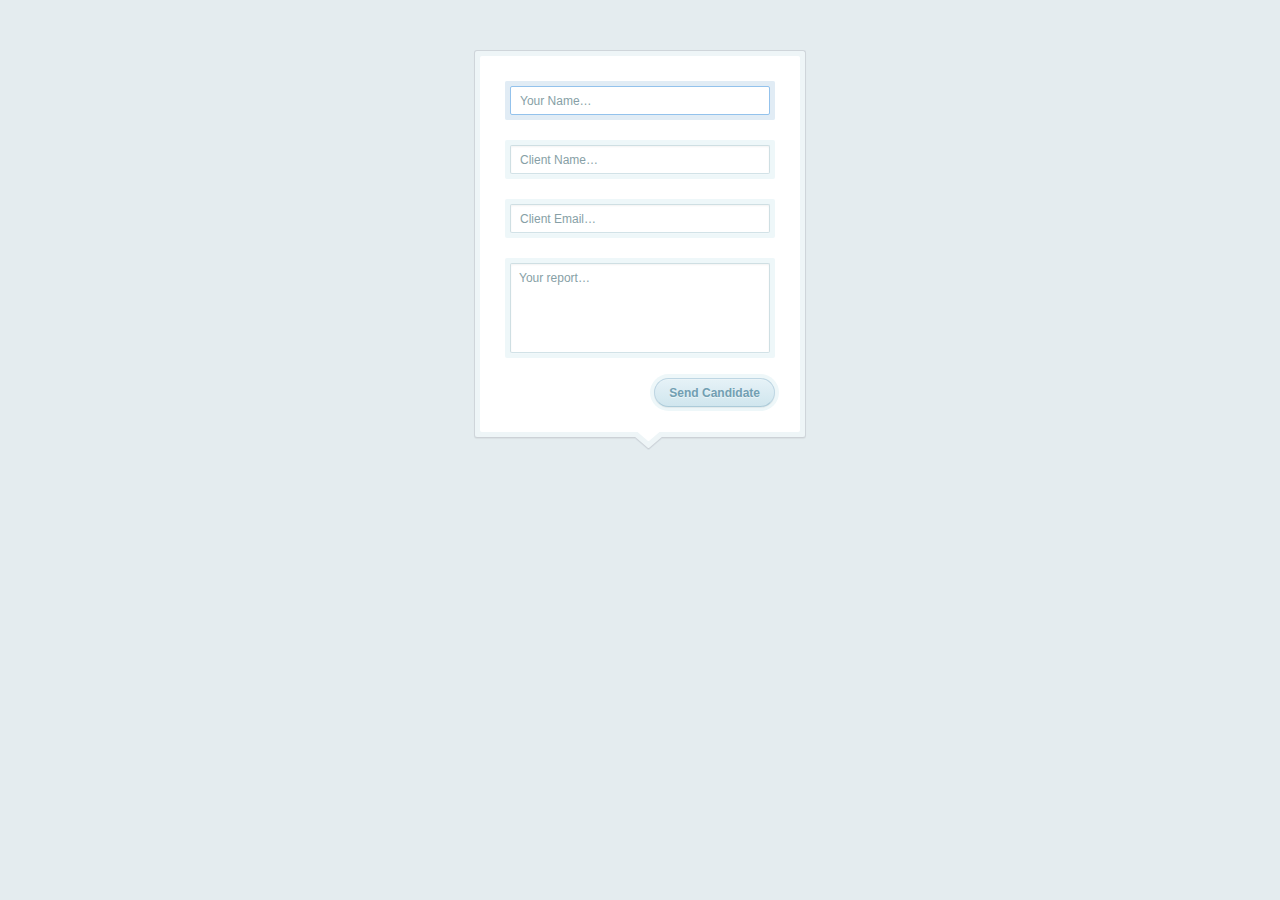
<file: client/index.html>
<!DOCTYPE html>
<!--[if lt IE 7]> <html class="lt-ie9 lt-ie8 lt-ie7" lang="en"> <![endif]-->
<!--[if IE 7]> <html class="lt-ie9 lt-ie8" lang="en"> <![endif]-->
<!--[if IE 8]> <html class="lt-ie9" lang="en"> <![endif]-->
<!--[if gt IE 8]><!--> <html lang="en"> <!--<![endif]-->
<head>
  <meta charset="utf-8">
  <meta http-equiv="X-UA-Compatible" content="IE=edge,chrome=1">
  <title>New Candidate</title>
  <link rel="stylesheet" href="css/style.css">
  <!--[if lt IE 9]><script src="//html5shim.googlecode.com/svn/trunk/html5.js"></script><![endif]-->
</head>
<body>
  <form action="http://localhost:8080/email" enctype='application/json' class="contact" method="post">
    <fieldset class="contact-inner">
      <p class="contact-input">
        <input type="text" name="senderEmail" placeholder="Your Name…" autofocus>
      </p>
      <p class="contact-input">
        <input type="text" name="clientName" placeholder="Client Name…" autofocus>
      </p>
      <p class="contact-input">
        <input type="text" name="clientEmail" placeholder="Client Email…" autofocus>
      </p>

      <p class="contact-input">
        <textarea name="report" placeholder="Your report…"></textarea>
      </p>

      <p class="contact-submit">
        <input type="submit" value="Send Candidate">
      </p>
    </fieldset>
  </form>

</body>
</html>
</file>
<file: client/css/style.css>
html, body, div, span, applet, object, iframe,
h1, h2, h3, h4, h5, h6, p, blockquote, pre,
a, abbr, acronym, address, big, cite, code,
del, dfn, em, img, ins, kbd, q, s, samp,
small, strike, strong, sub, sup, tt, var,
b, u, i, center,
dl, dt, dd, ol, ul, li,
fieldset, form, label, legend,
table, caption, tbody, tfoot, thead, tr, th, td,
article, aside, canvas, details, embed,
figure, figcaption, footer, header, hgroup,
menu, nav, output, ruby, section, summary,
time, mark, audio, video {
  margin: 0;
  padding: 0;
  border: 0;
  font-size: 100%;
  font: inherit;
  vertical-align: baseline;
}

article, aside, details, figcaption, figure,
footer, header, hgroup, menu, nav, section {
  display: block;
}

body {
  line-height: 1;
}

ol, ul {
  list-style: none;
}

blockquote, q {
  quotes: none;
}

blockquote:before, blockquote:after,
q:before, q:after {
  content: '';
  content: none;
}

table {
  border-collapse: collapse;
  border-spacing: 0;
}

.about {
  margin: 70px auto 40px;
  padding: 8px;
  width: 260px;
  font: 10px/18px 'Lucida Grande', Arial, sans-serif;
  color: #bbb;
  text-align: center;
  text-shadow: 0 -1px rgba(0, 0, 0, 0.3);
  background: #383838;
  background: rgba(34, 34, 34, 0.8);
  border-radius: 4px;
  background-image: -webkit-linear-gradient(top, rgba(0, 0, 0, 0), rgba(0, 0, 0, 0.3));
  background-image: -moz-linear-gradient(top, rgba(0, 0, 0, 0), rgba(0, 0, 0, 0.3));
  background-image: -o-linear-gradient(top, rgba(0, 0, 0, 0), rgba(0, 0, 0, 0.3));
  background-image: linear-gradient(to bottom, rgba(0, 0, 0, 0), rgba(0, 0, 0, 0.3));
  -webkit-box-shadow: inset 0 0 0 1px rgba(0, 0, 0, 0.2), 0 0 6px rgba(0, 0, 0, 0.4);
  box-shadow: inset 0 0 0 1px rgba(0, 0, 0, 0.2), 0 0 6px rgba(0, 0, 0, 0.4);
}
.about a {
  color: #eee;
  text-decoration: none;
  border-radius: 2px;
  -webkit-transition: background 0.1s;
  -moz-transition: background 0.1s;
  -o-transition: background 0.1s;
  transition: background 0.1s;
}
.about a:hover {
  text-decoration: none;
  background: #555;
  background: rgba(255, 255, 255, 0.15);
}

.about-links {
  height: 30px;
}
.about-links > a {
  float: left;
  width: 50%;
  line-height: 30px;
  font-size: 12px;
}

.about-author {
  margin-top: 5px;
}
.about-author > a {
  padding: 1px 3px;
  margin: 0 -1px;
}

/*
 * Copyright (c) 2013 Thibaut Courouble
 * http://www.cssflow.com
 *
 * Licensed under the MIT License:
 * http://www.opensource.org/licenses/mit-license.php
 */
::-moz-focus-inner {
  padding: 0;
  border: 0;
}

:-moz-placeholder {
  color: #879fa6 !important;
}

::-webkit-input-placeholder {
  color: #879fa6;
}

:-ms-input-placeholder {
  color: #879fa6 !important;
}

body {
  font: 12px/20px 'Lucida Grande', Verdana, sans-serif;
  color: #404040;
  background: #e4ecef;
}

input, textarea, select, label {
  font-family: inherit;
  font-size: 12px;
  -webkit-box-sizing: border-box;
  -moz-box-sizing: border-box;
  box-sizing: border-box;
}

.contact {
  position: relative;
  margin: 50px auto;
  padding: 5px;
  width: 320px;
  background: #eef5f7;
  border: 1px solid #cfd5da;
  border-bottom-color: #ccd1d6;
  border-radius: 3px;
  -webkit-box-shadow: 0 1px 1px rgba(0, 0, 0, 0.05);
  box-shadow: 0 1px 1px rgba(0, 0, 0, 0.05);
}

.contact-inner {
  padding: 25px;
  background: white;
  border-radius: 2px;
}

.contact:before, .contact:after, .contact-inner:before, .contact-inner:after {
  content: '';
  position: absolute;
  top: 100%;
  left: 50%;
  margin-left: -6px;
  width: 1px;
  height: 1px;
  border: outset transparent;
  border-width: 12px 14px 0;
  border-top-style: solid;
  -webkit-transform: rotate(360deg);
}

.contact:before {
  margin-top: 1px;
  border-top-color: #d8e1e6;
}

.contact-inner:before {
  border-top-color: #ccd1d6;
}

.contact-inner:after {
  margin-top: -1px;
  border-top-color: #eef5f7;
}

.contact:after {
  margin-top: -8px;
  border-top-color: white;
}

.contact-input {
  overflow: hidden;
  margin-bottom: 20px;
  padding: 5px;
  background: #eef7f9;
  border-radius: 2px;
}
.contact-input > input, .contact-input > textarea {
  display: block;
  width: 100%;
  height: 29px;
  padding: 0 9px;
  color: #4d5a5e;
  background: white;
  border: 1px solid #cfdfe3;
  border-bottom-color: #d2e2e7;
  border-radius: 2px;
  -webkit-box-shadow: inset 0 1px 2px rgba(0, 0, 0, 0.05), 0 1px rgba(255, 255, 255, 0.2);
  box-shadow: inset 0 1px 2px rgba(0, 0, 0, 0.05), 0 1px rgba(255, 255, 255, 0.2);
}
.contact-input > input:focus, .contact-input > textarea:focus {
  border-color: #93c2ec;
  outline: 0;
  -webkit-box-shadow: 0 0 0 8px #e1ecf5;
  box-shadow: 0 0 0 8px #e1ecf5;
}
.lt-ie9 .contact-input > input, .lt-ie9 .contact-input > textarea {
  line-height: 27px;
}
.contact-input > textarea {
  padding: 4px 8px;
  height: 90px;
  line-height: 20px;
  resize: none;
}

.select {
  display: block;
  position: relative;
  overflow: hidden;
  background: white;
  border: 1px solid #d2e2e7;
  border-bottom-color: #c5d4d9;
  border-radius: 2px;
  background-image: -webkit-linear-gradient(top, #fcfdff, #f2f7f7);
  background-image: -moz-linear-gradient(top, #fcfdff, #f2f7f7);
  background-image: -o-linear-gradient(top, #fcfdff, #f2f7f7);
  background-image: linear-gradient(to bottom, #fcfdff, #f2f7f7);
  -webkit-box-shadow: 0 1px 2px rgba(0, 0, 0, 0.06);
  box-shadow: 0 1px 2px rgba(0, 0, 0, 0.06);
}
.select:before, .select:after {
  content: '';
  position: absolute;
  right: 11px;
  width: 0;
  height: 0;
  border-left: 3px outset transparent;
  border-right: 3px outset transparent;
}
.select:before {
  top: 10px;
  border-bottom: 3px solid #7f9298;
}
.select:after {
  top: 16px;
  border-top: 3px solid #7f9298;
}
.select > select {
  position: relative;
  z-index: 2;
  width: 112%;
  height: 29px;
  line-height: 17px;
  padding: 5px 9px;
  padding-right: 0;
  color: #80989f;
  background: transparent;
  background: rgba(0, 0, 0, 0);
  border: 0;
  -webkit-appearance: none;
}
.select > select:focus {
  color: #4d5a5e;
  outline: 0;
}

.contact-submit {
  text-align: right;
}
.contact-submit > input {
  display: inline-block;
  vertical-align: top;
  padding: 0 14px;
  height: 29px;
  font-weight: bold;
  color: #729fb2;
  text-shadow: 0 1px rgba(255, 255, 255, 0.5);
  background: #deeef4;
  border: 1px solid #bed6e3;
  border-bottom-color: #accbd9;
  border-radius: 15px;
  cursor: pointer;
  background-image: -webkit-linear-gradient(top, #e6f2f7, #d0e6ee);
  background-image: -moz-linear-gradient(top, #e6f2f7, #d0e6ee);
  background-image: -o-linear-gradient(top, #e6f2f7, #d0e6ee);
  background-image: linear-gradient(to bottom, #e6f2f7, #d0e6ee);
  -webkit-box-shadow: inset 0 1px rgba(255, 255, 255, 0.2), 0 1px 1px rgba(0, 0, 0, 0.06), 0 0 0 4px #eef7f9;
  box-shadow: inset 0 1px rgba(255, 255, 255, 0.2), 0 1px 1px rgba(0, 0, 0, 0.06), 0 0 0 4px #eef7f9;
}
.contact-submit > input:active {
  color: #6a95a9;
  text-shadow: 0 1px rgba(255, 255, 255, 0.3);
  background: #c9dfe9;
  border-color: #a3bed0 #b5ccda #b5ccda;
  -webkit-box-shadow: inset 0 1px 3px rgba(0, 0, 0, 0.1), 0 1px rgba(255, 255, 255, 0.2), 0 0 0 4px #eef7f9;
  box-shadow: inset 0 1px 3px rgba(0, 0, 0, 0.1), 0 1px rgba(255, 255, 255, 0.2), 0 0 0 4px #eef7f9;
}
</file>
